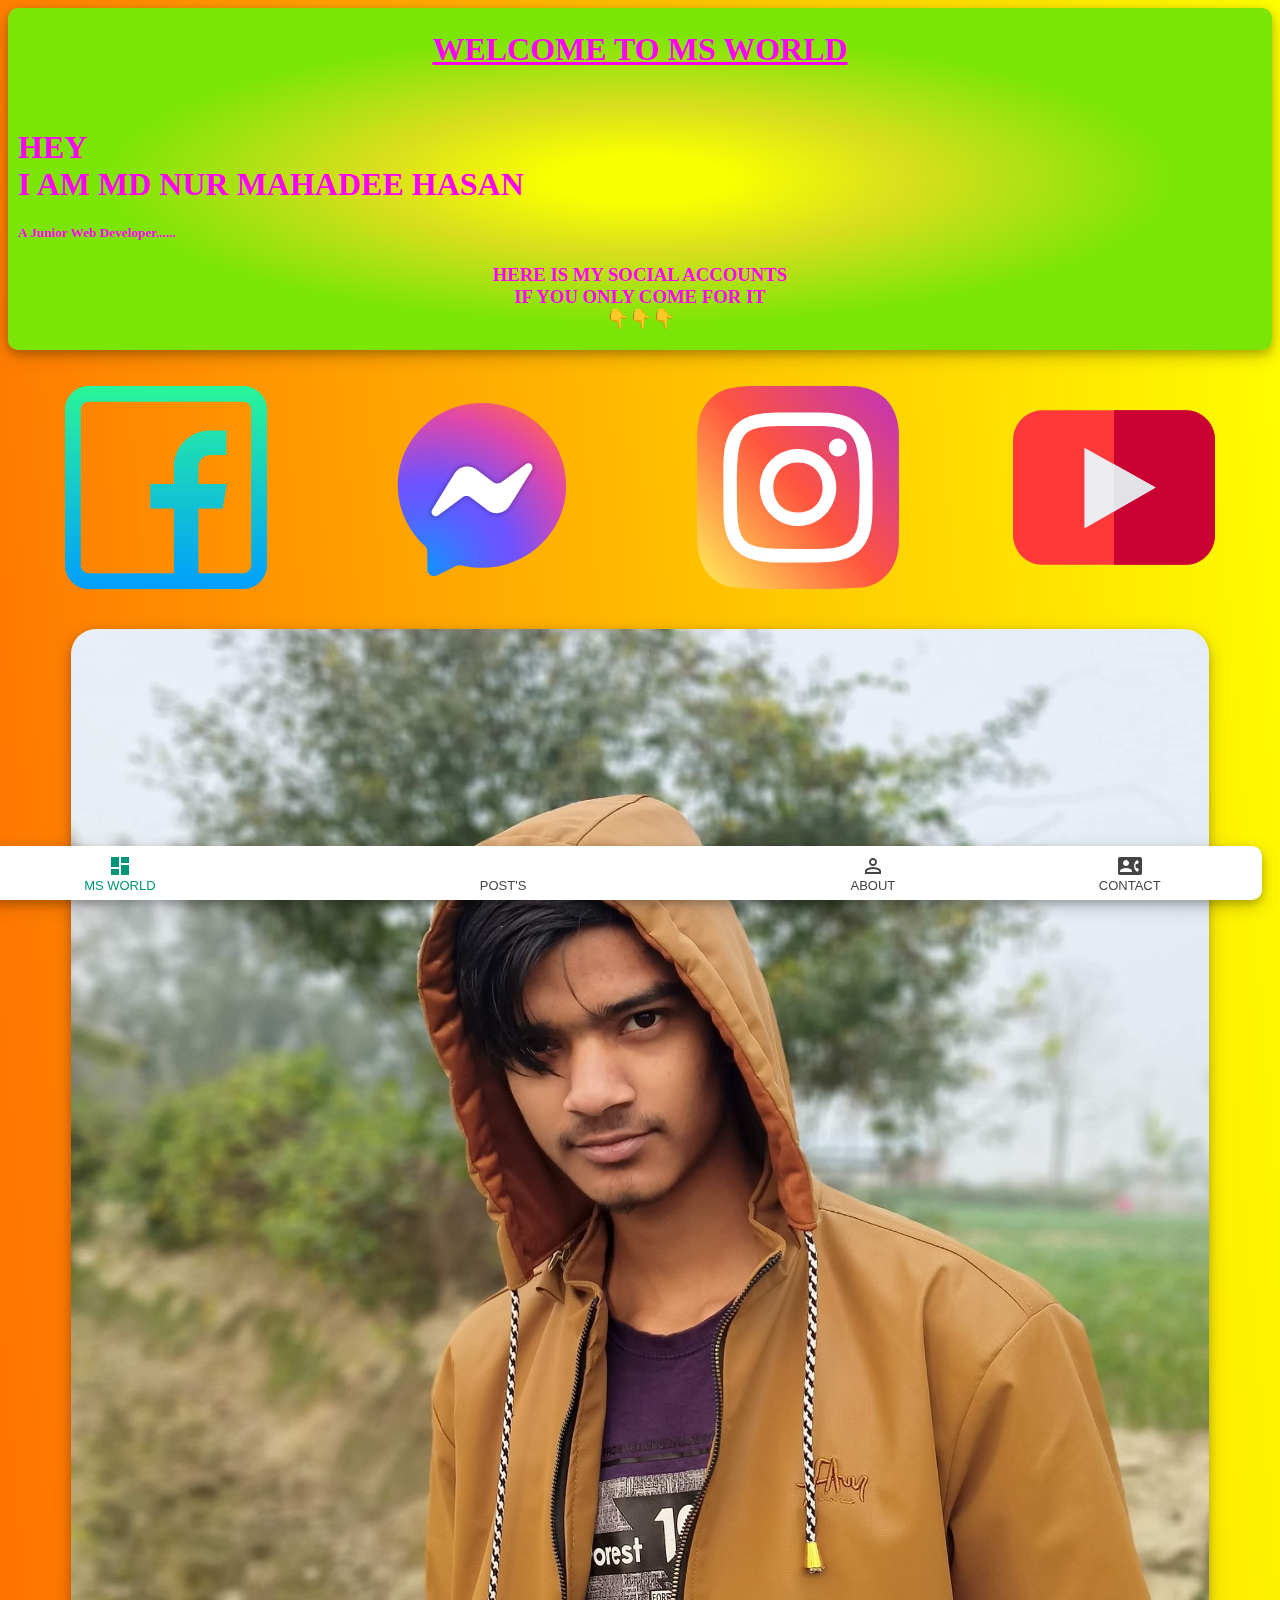
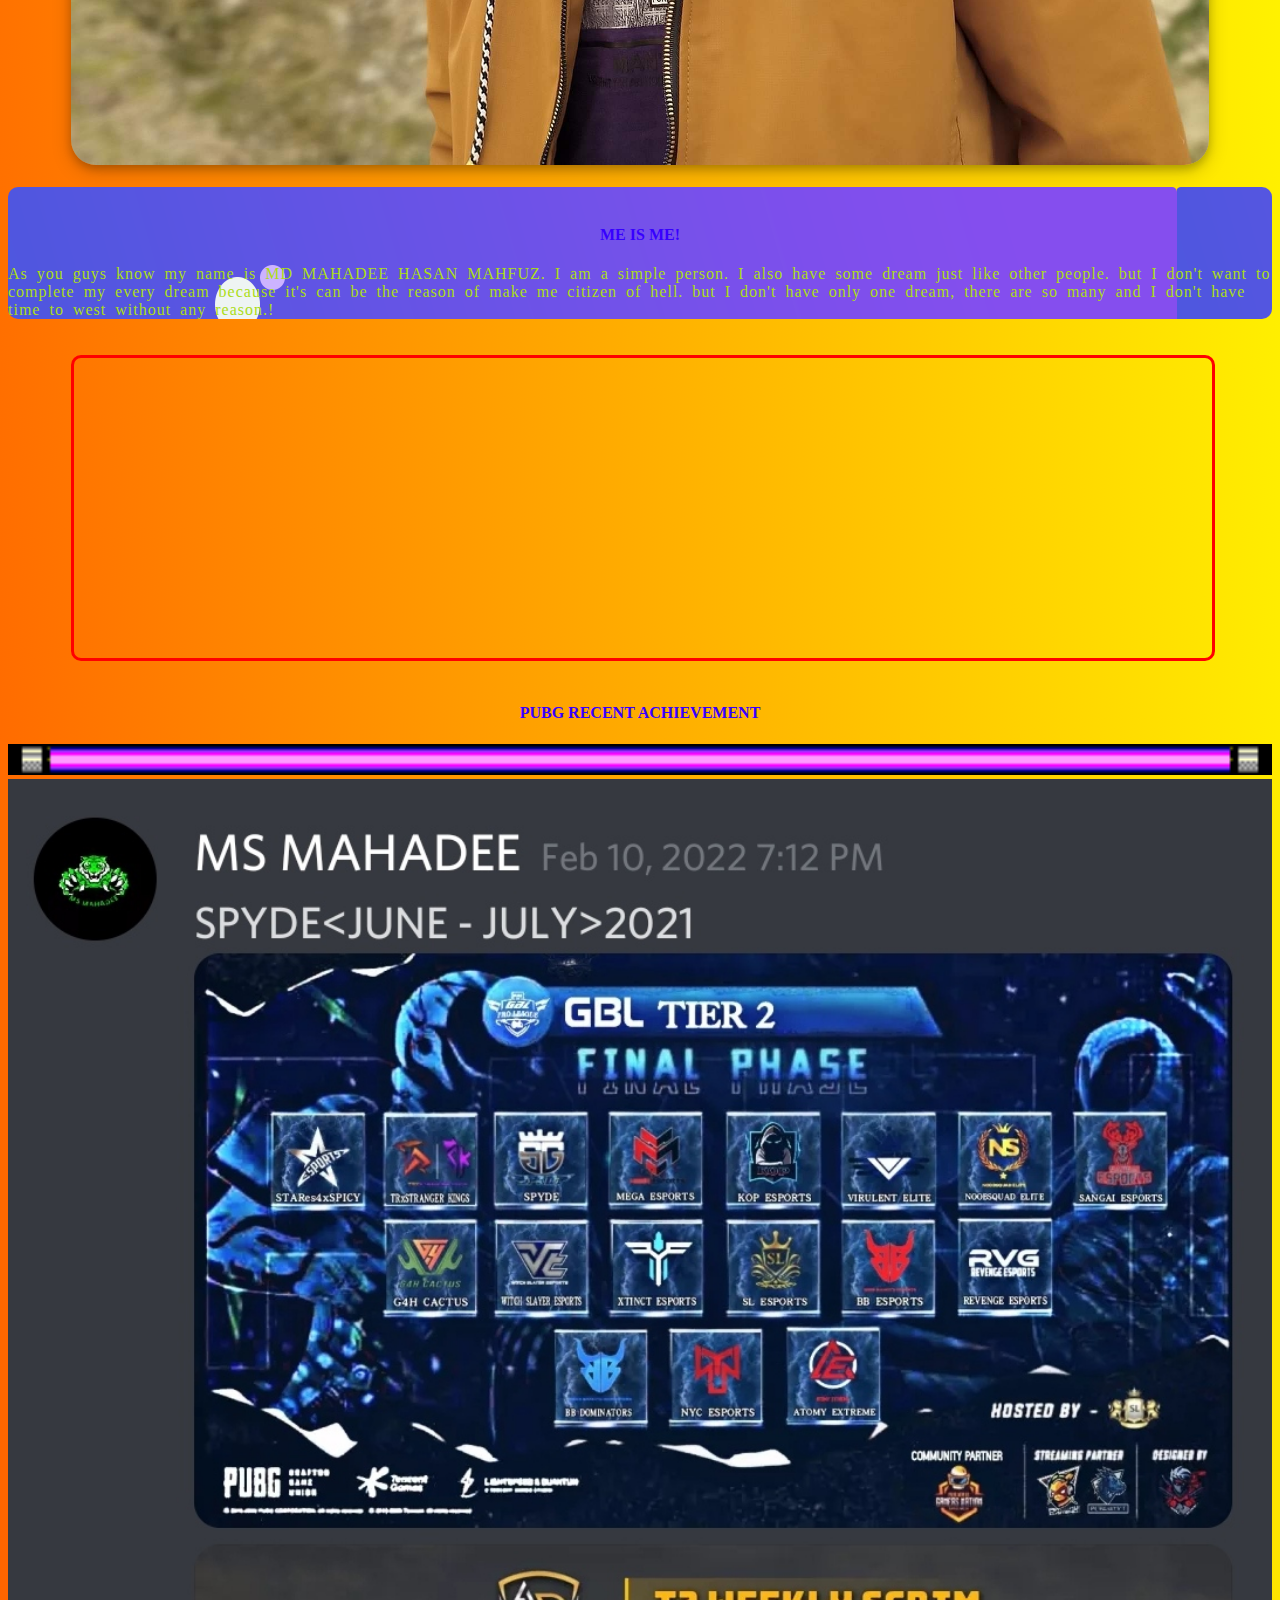
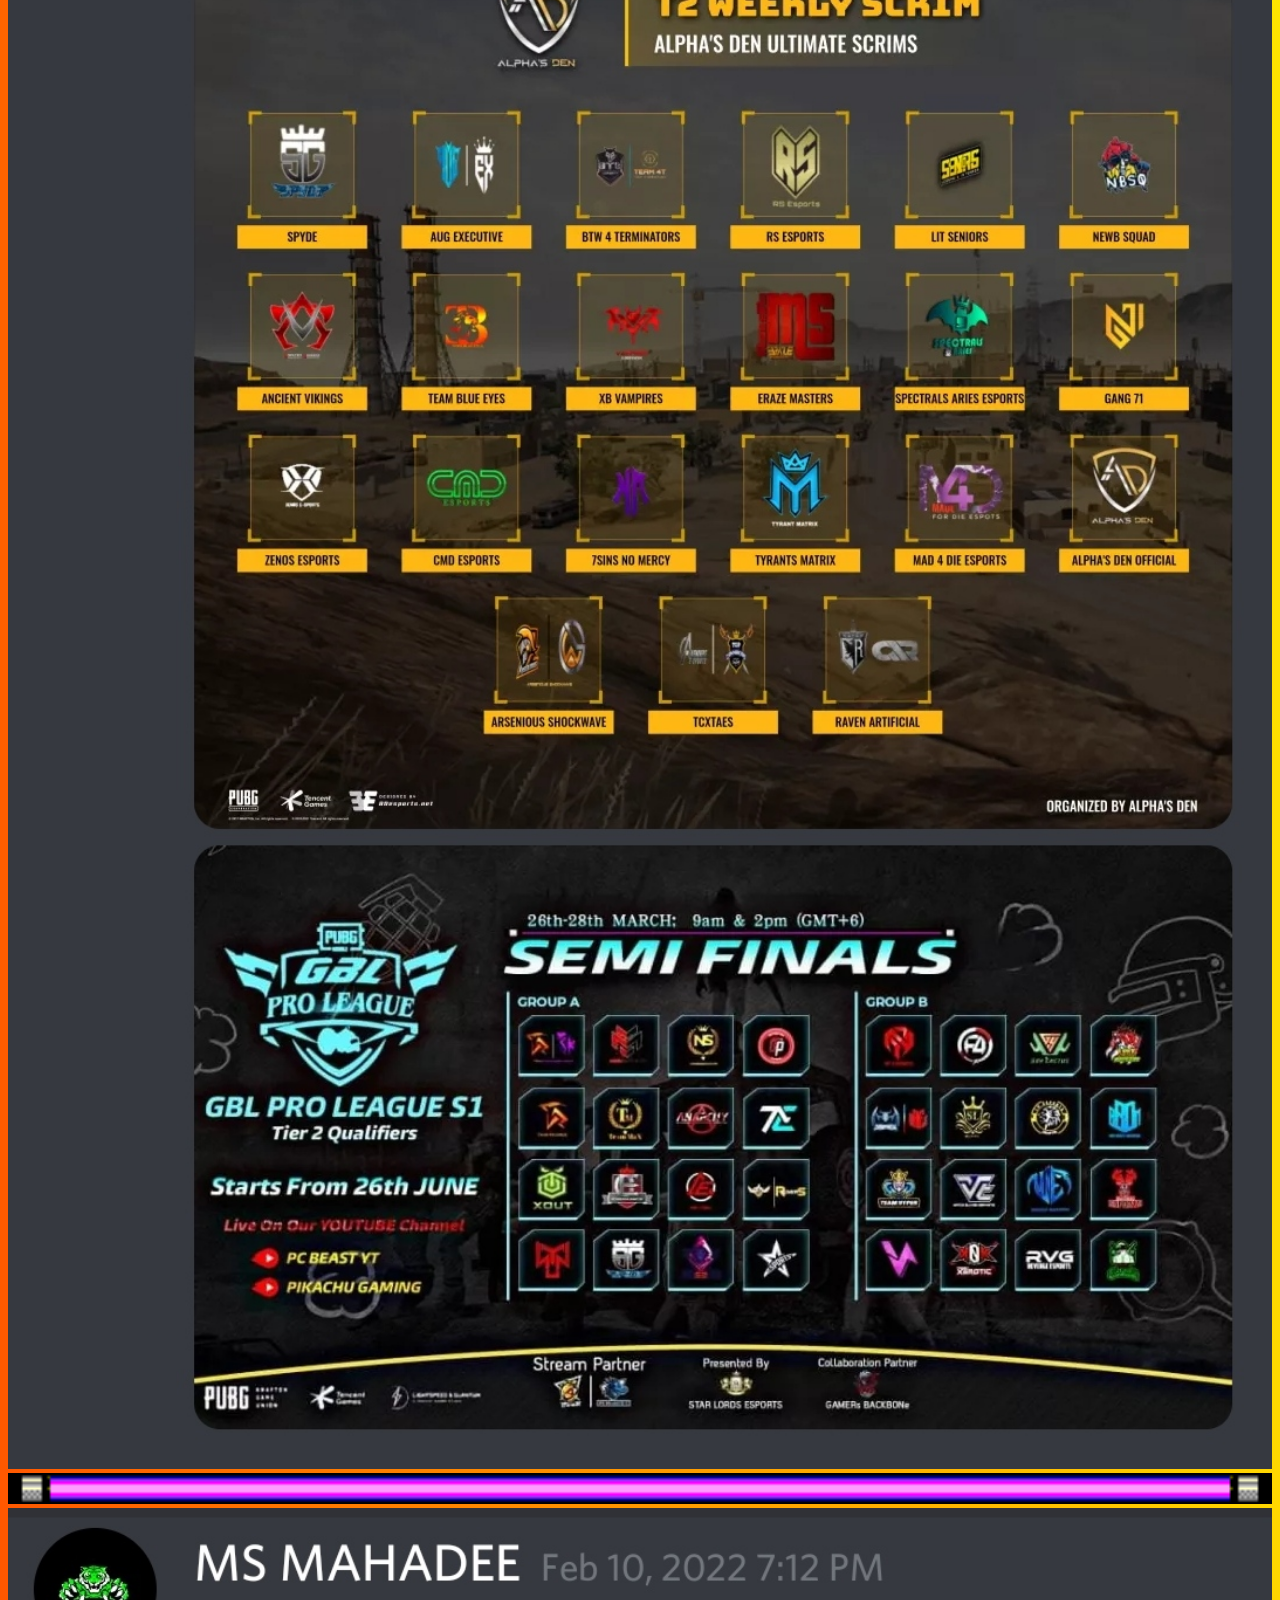
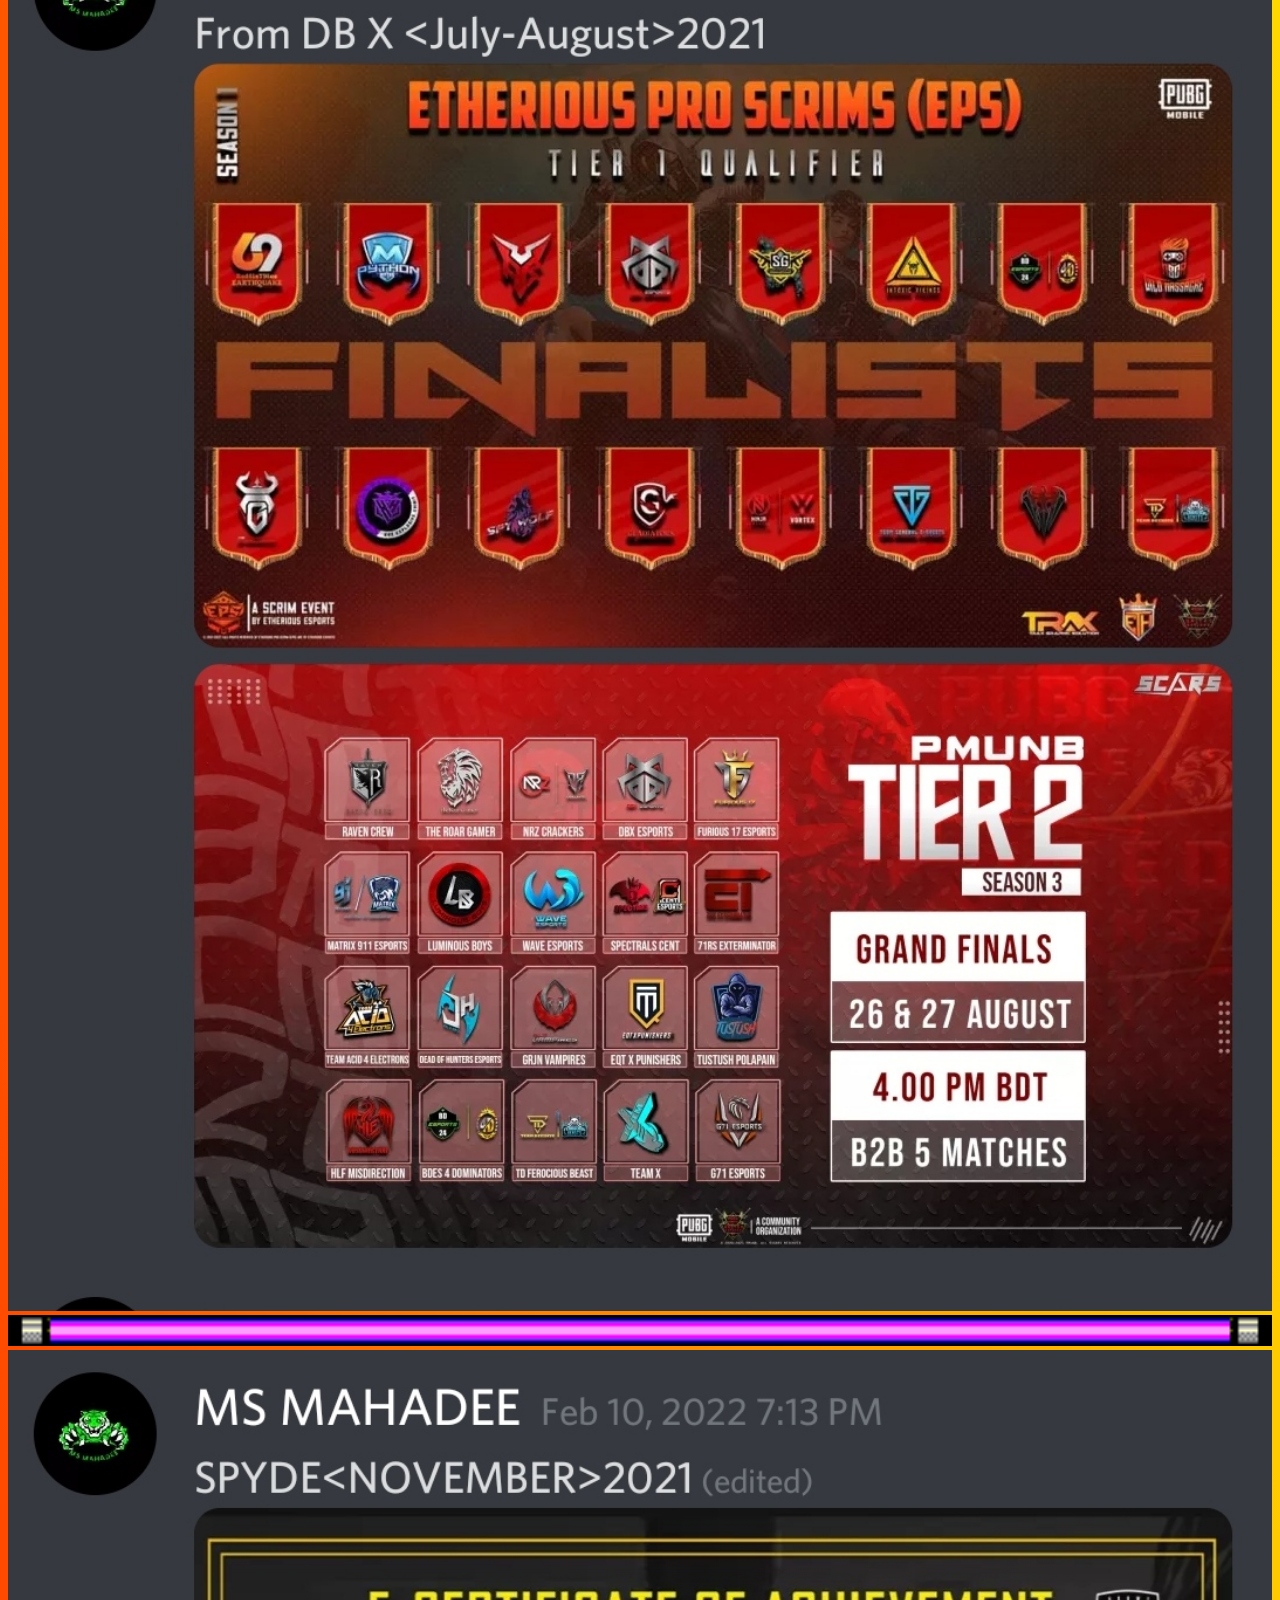
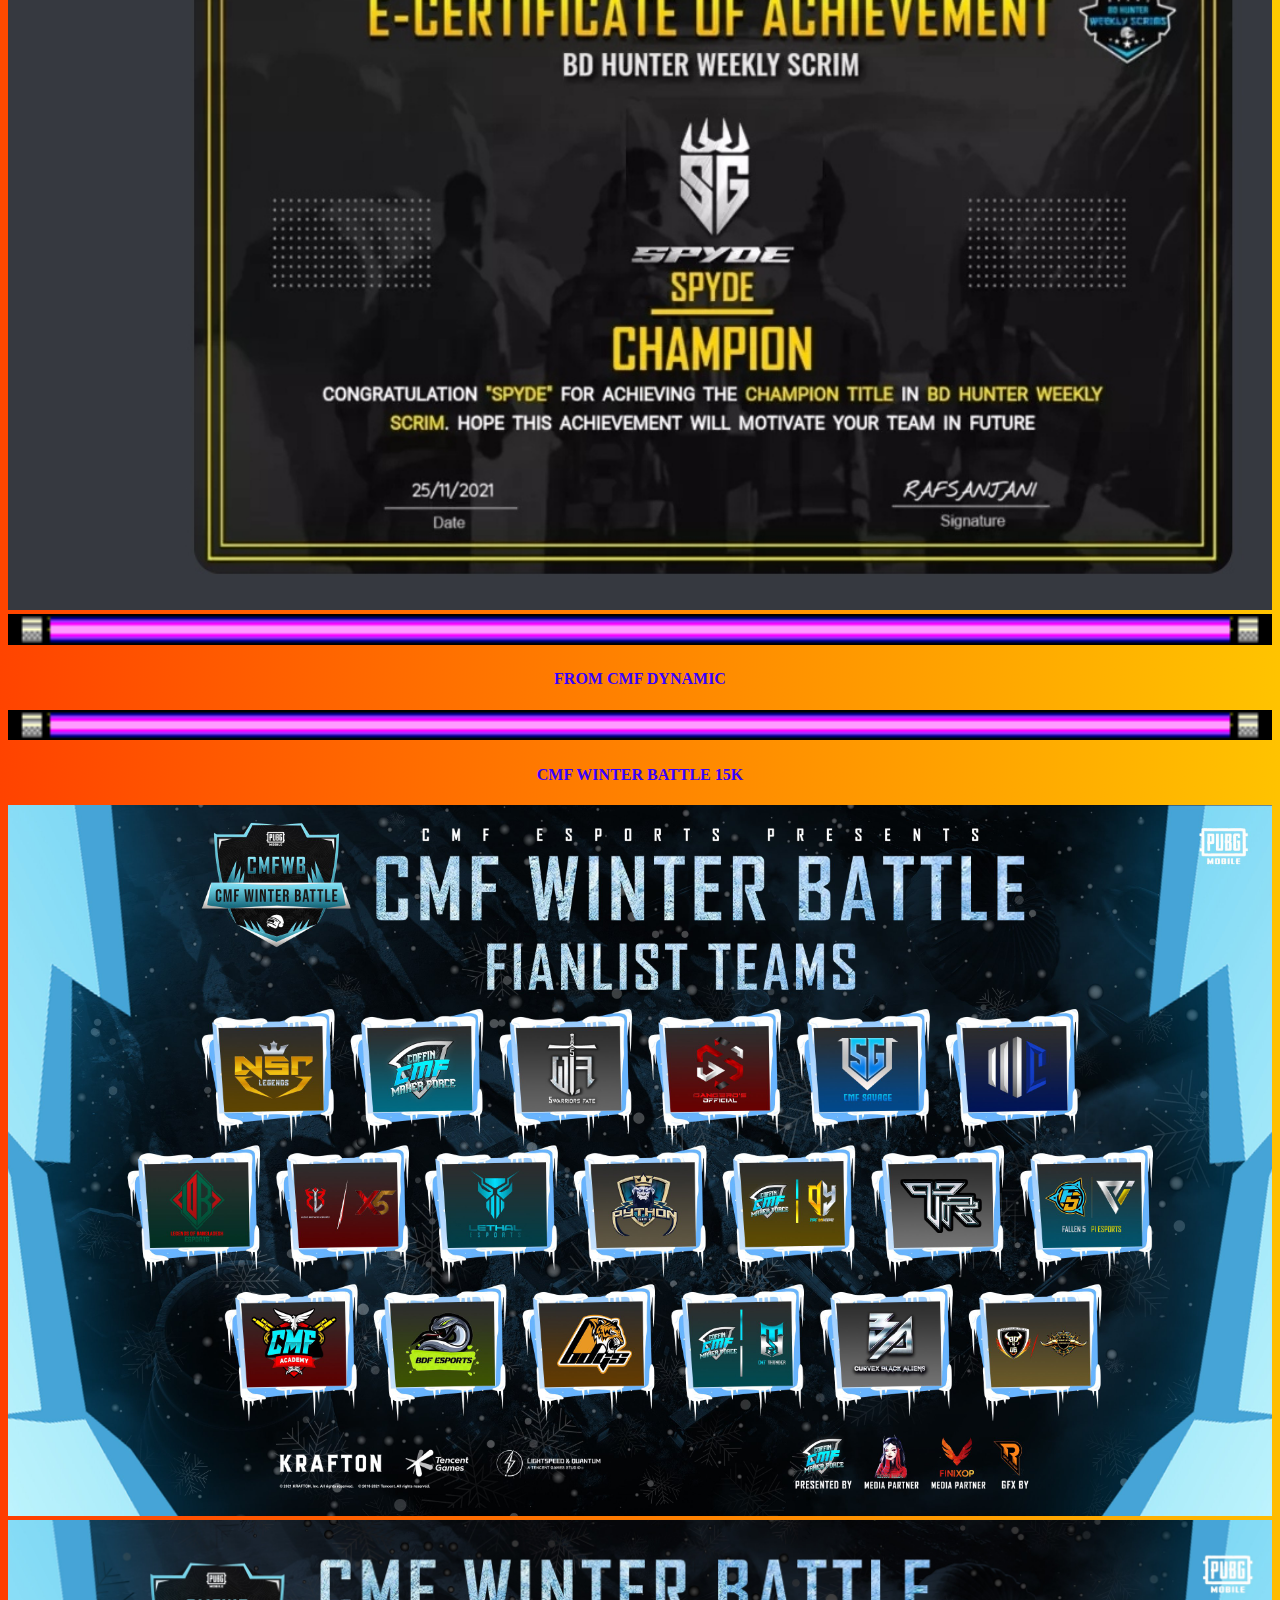
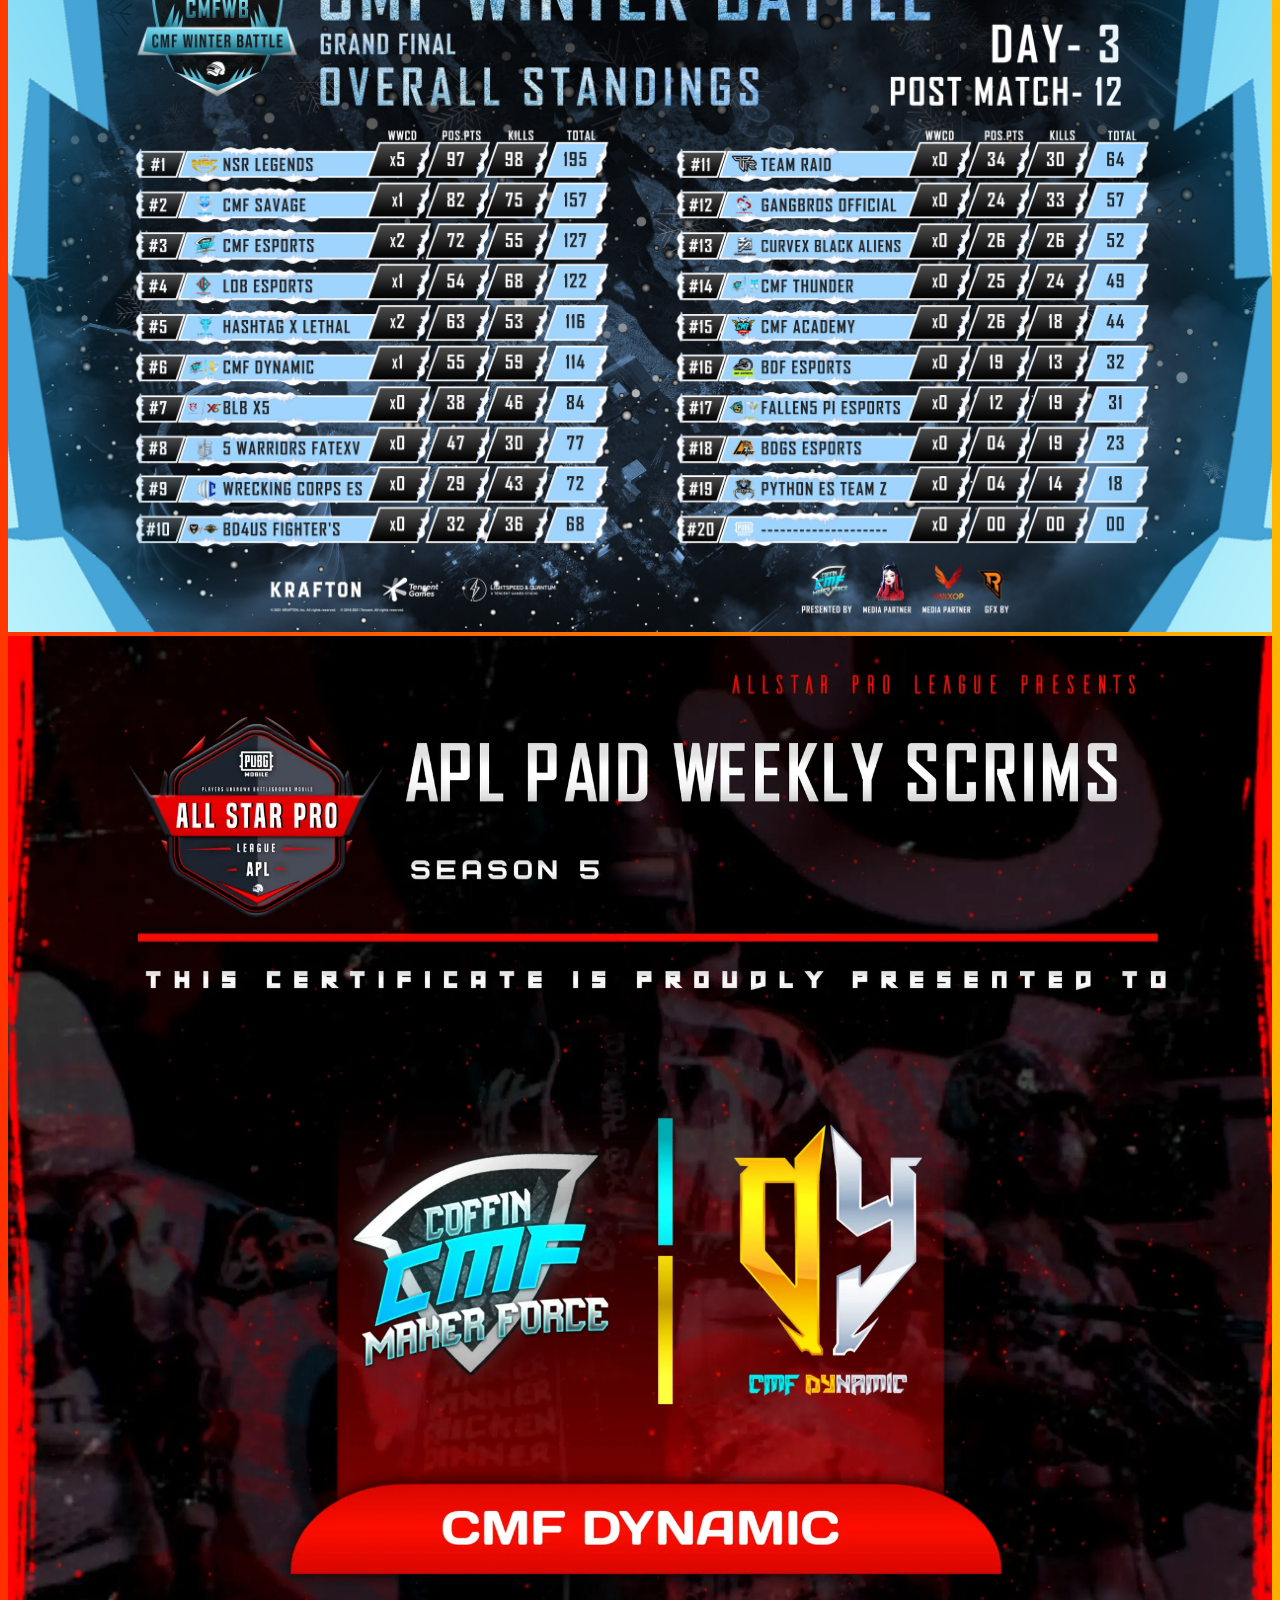
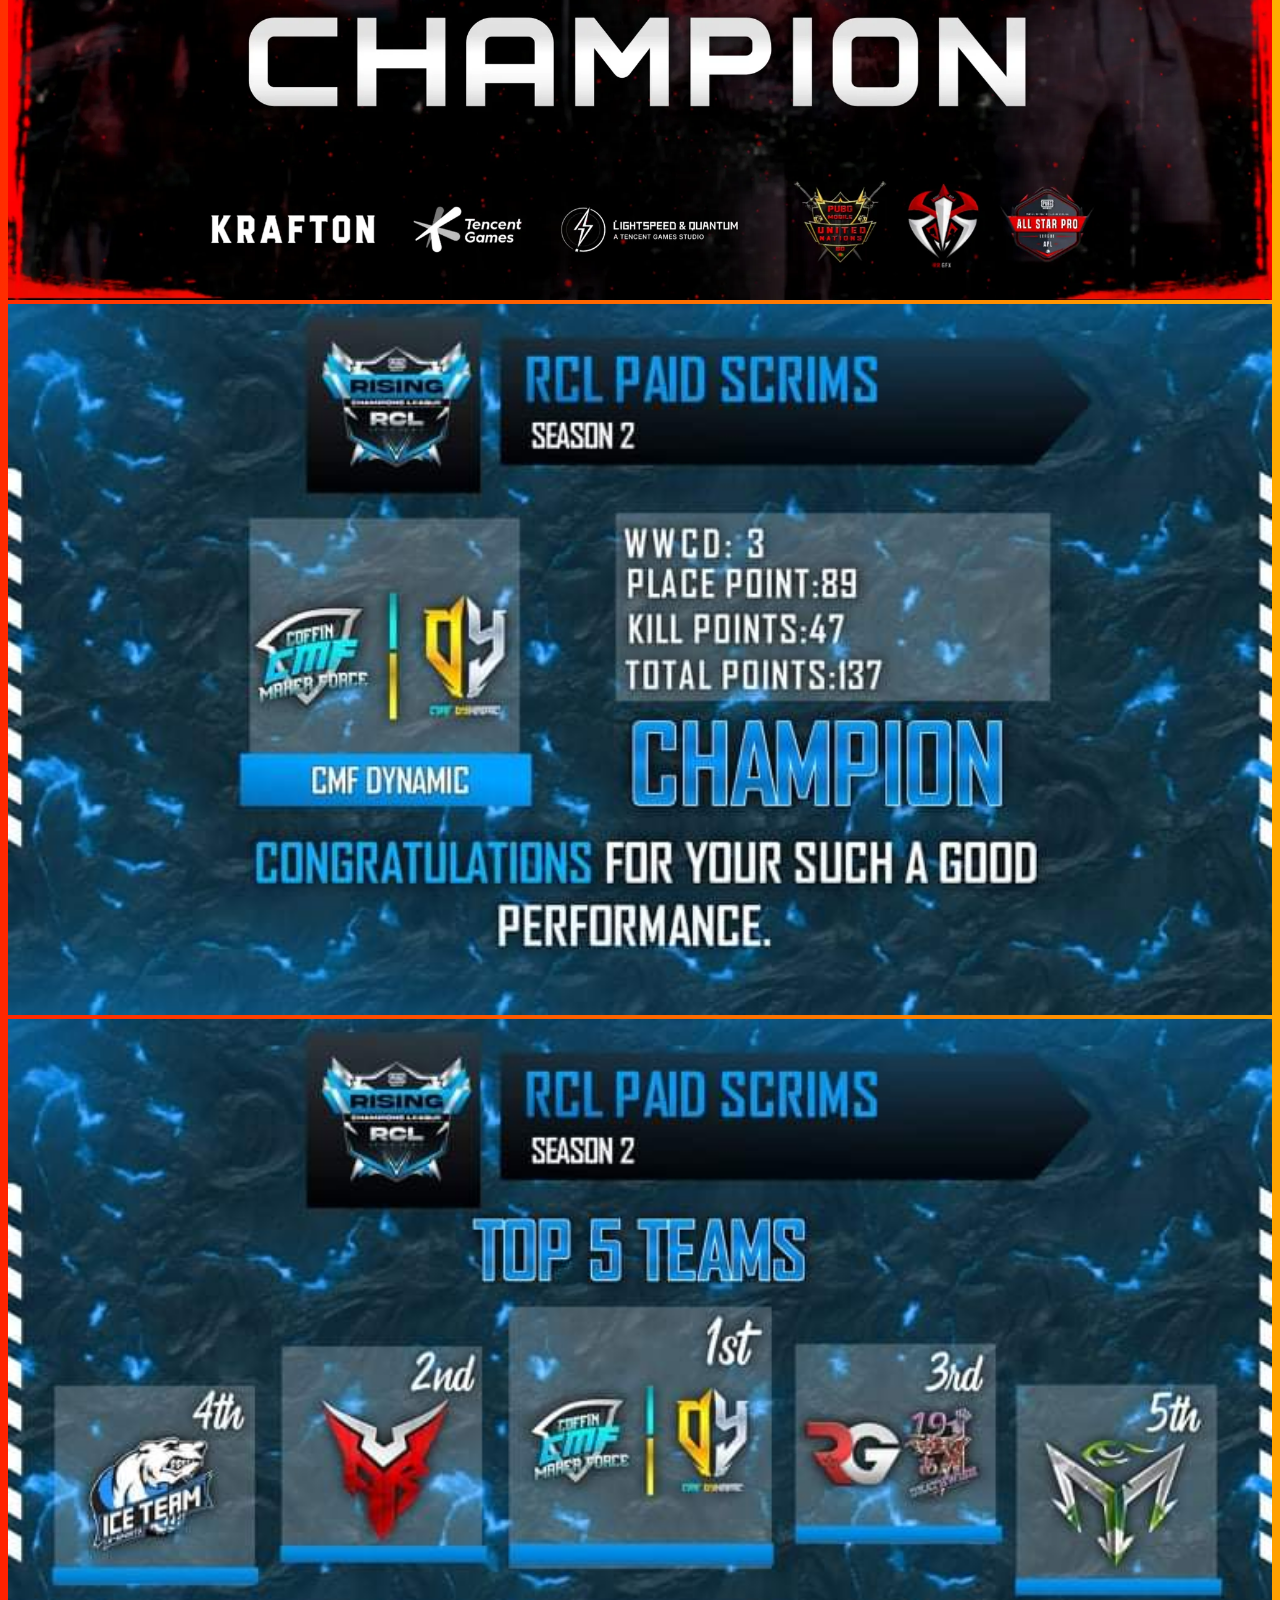
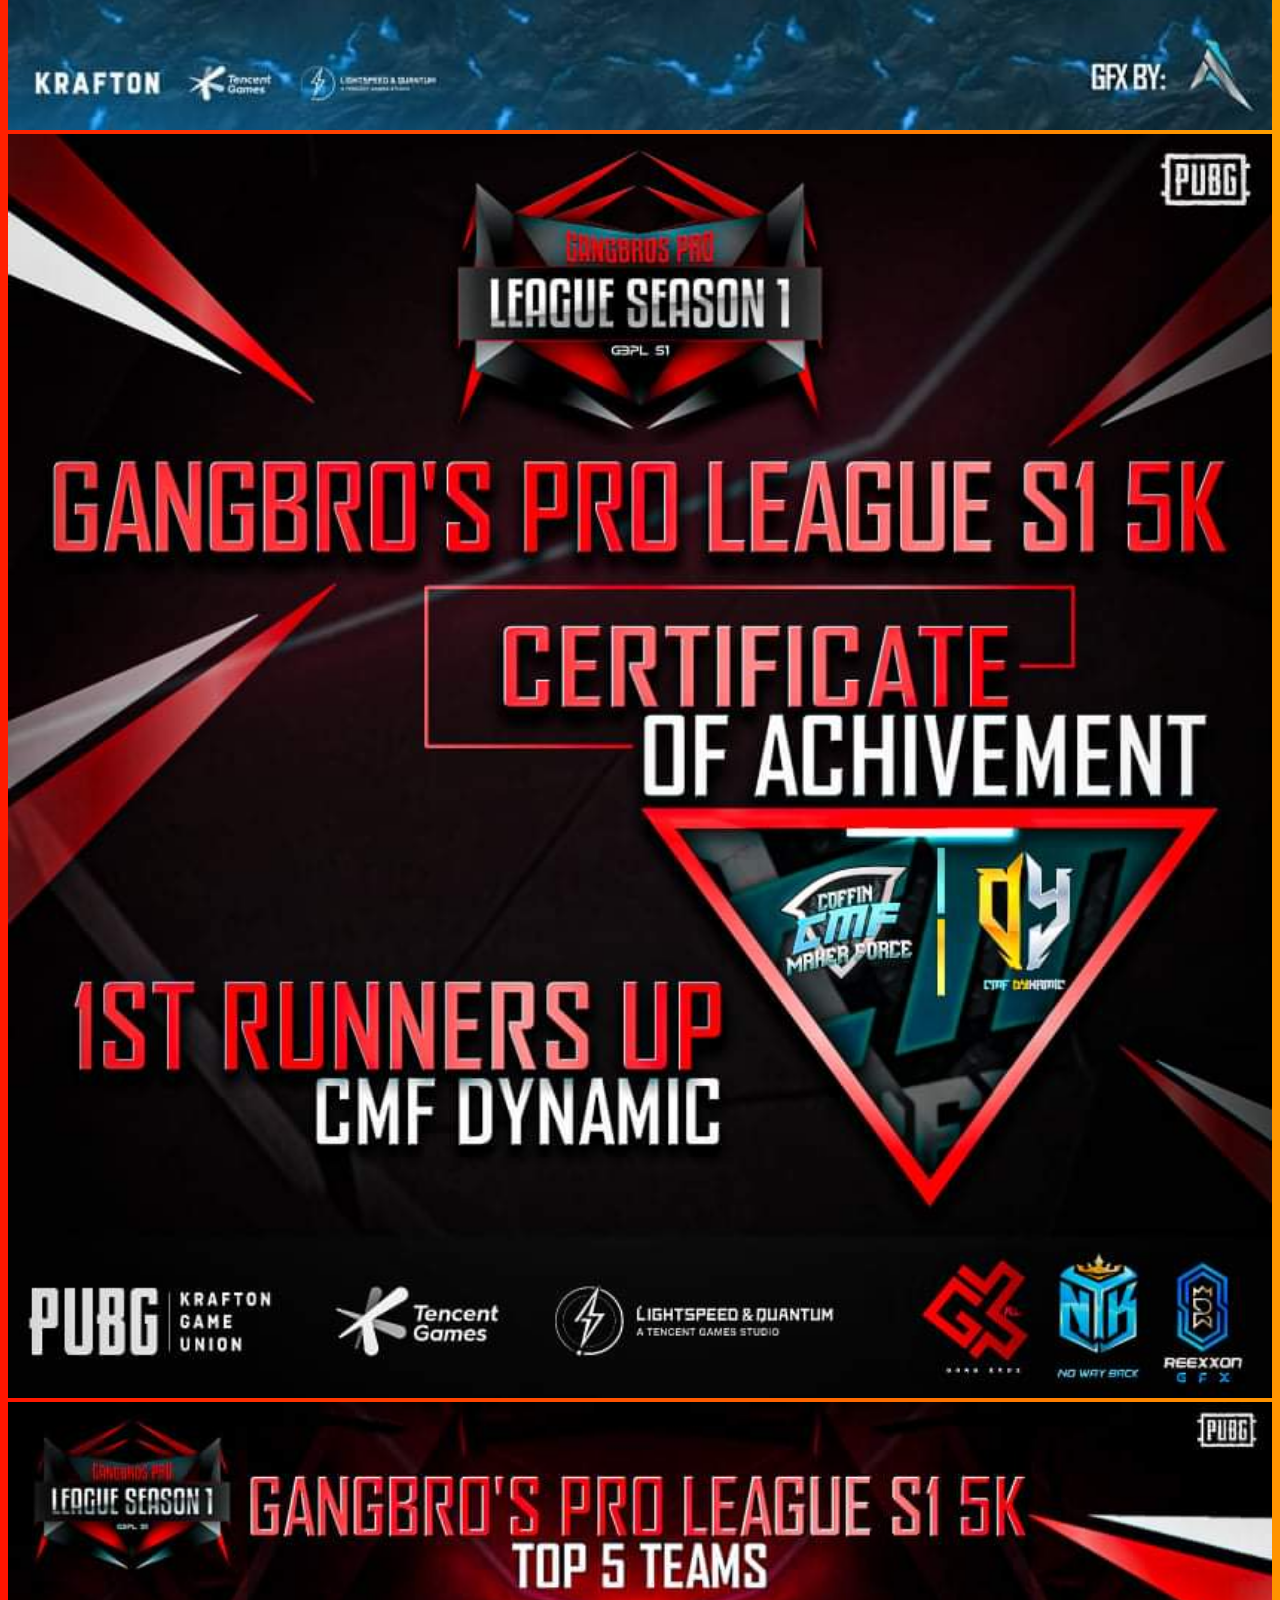
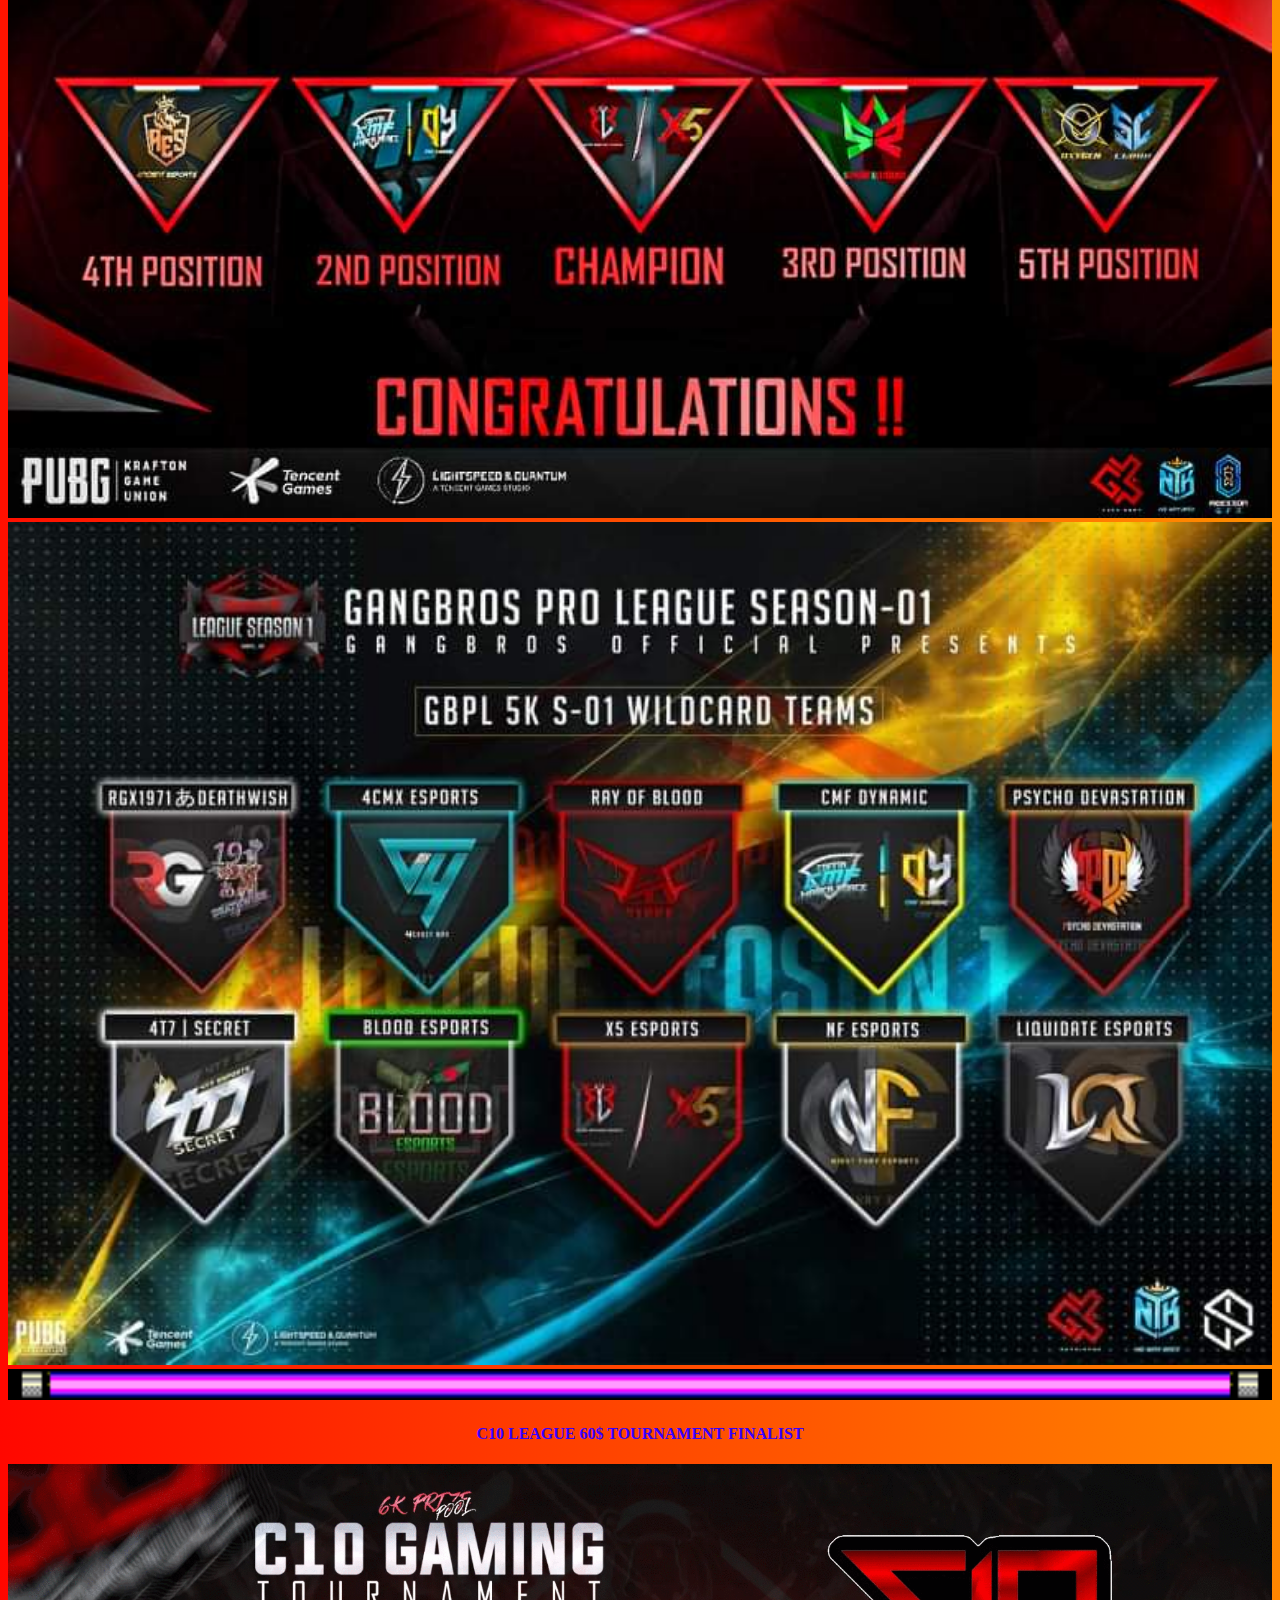
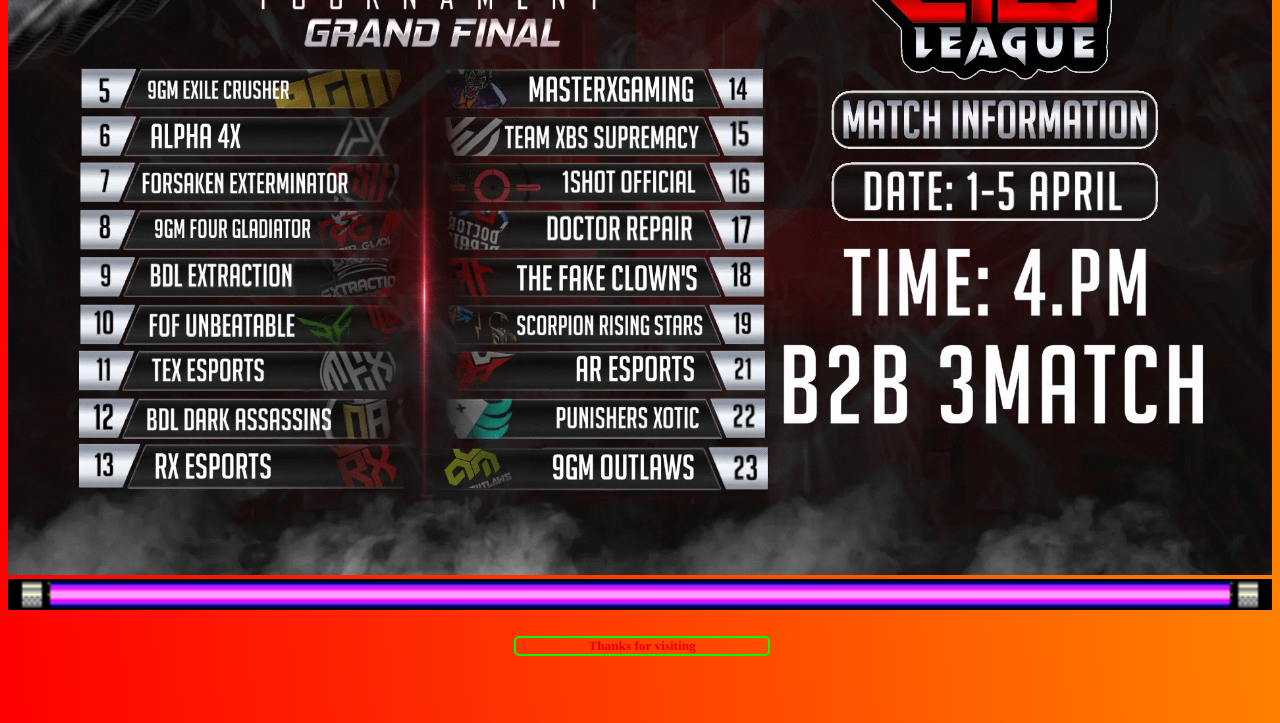
<file: index.html>
<!DOCTYPE html>
<html lang="en">
<head>
  <meta charset="UTF-8">
  <meta name="viewport" content="width=device-width, initial-scale=1.0">
  <link rel="stylesheet" href="css/index1.css">
  <title>MS_MAHADEE</title>
  <link rel="icon" type="image/x-icon" href="img/favicon.ico">
  <link href="https://fonts.googleapis.com/icon?family=Material+Icons" rel="stylesheet">
</head>
<body>
  <div class="header">
      <a href="index.html" class="nav active_nav">
        <i class="material-icons nav__icon">dashboard</i>
        <span>MS WORLD</span>
      </a>
      <a href="index4.html" class="nav">
        <i class="material-icons nav__icon">auto_awesome</i>
        <span>POST'S</span>
      </a>
      <a href="about.html" class="nav">
        <i class="material-icons nav__icon">perm_identity</i>
        <span>ABOUT</span>
      </a>
      <a href="contact.html" class="nav">
        <i class="material-icons nav__icon">contact_phone</i>
        <span>CONTACT</span>
      </a>
    <!--<a class="nav active_nav" id="nav1" href="index.html">
      <img src="svg/dashboard.svg" alt="">
      <span>msworld</span>
      </a>
    <a class="nav" id="nav4" href="index4.html">POSTS</a>
    <a class="nav" id="nav2" href="about.html">ABOUT</a>
    <a class="nav" id="nav3" href="contact.html">CONTACT</a>-->
  </div>
  <div class="container">
    <h1 style="text-align: center;" class="h1no1">WELCOME TO MS WORLD</h1><br>
    <h1>HEY<br>I AM MD NUR MAHADEE HASAN</h1>
    <h5>A Junior Web Developer...... </h5>
    <h3 style="text-align:center;">HERE IS MY SOCIAL ACCOUNTS<br>IF YOU ONLY COME FOR IT<br>👇👇👇</h3>
  </div><br><br>
  <div class="icons">
    <a style="padding: 0px 10%;" href="https://www.facebook.com/mdmahadee.ms">
      <img border="0" alt="facebook" src="svg/facebook.svg" width="80%" height="auto">
    </a>
    <a style="padding: 0px 10%;" href="https://m.me/mdmahadee.ms">
      <img border="0" alt="facebook" src="svg/messenger.svg" width="80%" height="auto">
    </a>
    <a style="padding: 0px 10%;" href="https://www.instagram.com/mdmahadee_ms/">
      <img border="0" alt="instagram" src="svg/instagram.svg" width="80%" height="auto">
    </a>
    <a style="padding: 0px 10%;" href="https://youtube.com/channel/UC2fV2w40BQbC1uJ2sHAX72g">
      <img border="0" alt="youtube" src="svg/youtube.svg" width="80%" height="auto">
    </a><br>
  </div><br>
  <profile class="profile1">
    <img class="imgme1"src="img/me1.jpg">
  </profile><br><br>
  <div class="me">
  <br><h4>ME IS ME!</h4>
  <p1>As you guys know my name is MD MAHADEE HASAN MAHFUZ. I am a simple person. I also have some dream just like other people. but I don't want to complete my every dream because it's can be the reason of make me citizen of hell. but I don't have only one dream, there are so many and I don't have time  to west without any reason.!</p1>
  </div>
  <br>
  <br>
  <iframe width="90%" height="300px"
    src="https://www.youtube.com/embed/FETrwEu70_I">
  </iframe>
  <br><br>
  <div class="achievement">
    <h4>PUBG RECENT ACHIEVEMENT</h4>
    <img src="img/LIGHT.gif">
    <img src="img/1.png">
    <img src="img/LIGHT.gif">
    <img src="img/2.png">
    <img src="img/LIGHT.gif">
    <img src="img/3.png">
    <img src="img/LIGHT.gif">
    <h4 class="CD">FROM CMF DYNAMIC</h4>
    <img src="img/LIGHT.gif">
    <h4 class="CD">CMF WINTER BATTLE 15K</h4>
    <img src="img/8-1.png">
    <img src="img/8-2.png">
    <img src="img/4.png">
    <img src="img/5-1.png">
    <img src="img/5-2.png">
    <img src="img/6-1.png">
    <img src="img/6-2.png">
    <img src="img/6-3.png">
    <img src="img/LIGHT.gif">
    <h4 class="CD">C10 LEAGUE 60$ TOURNAMENT FINALIST</h4>
    <img src="img/7.png">
    <img src="img/LIGHT.gif">
  </div>
  <h5 id="end">Thanks for visiting</h5>
  <br><br>
</body>
</html>
</file>
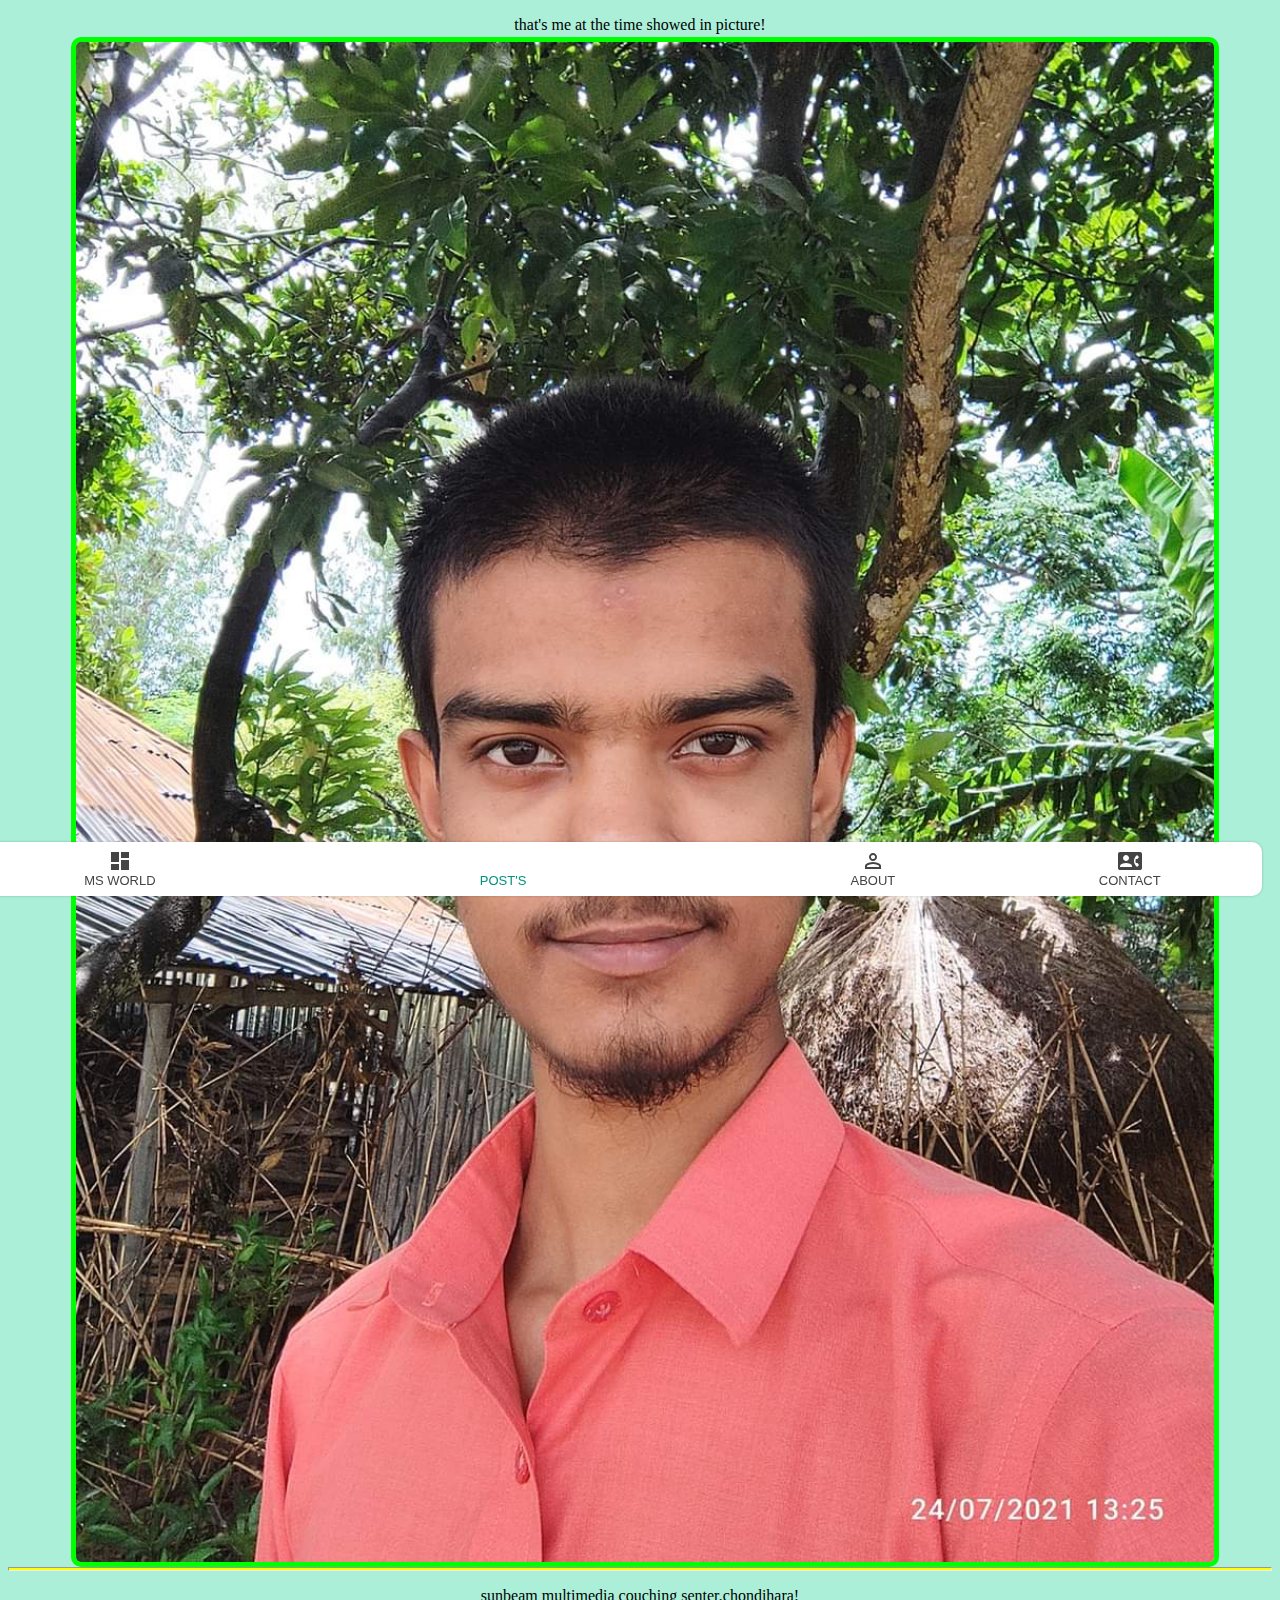
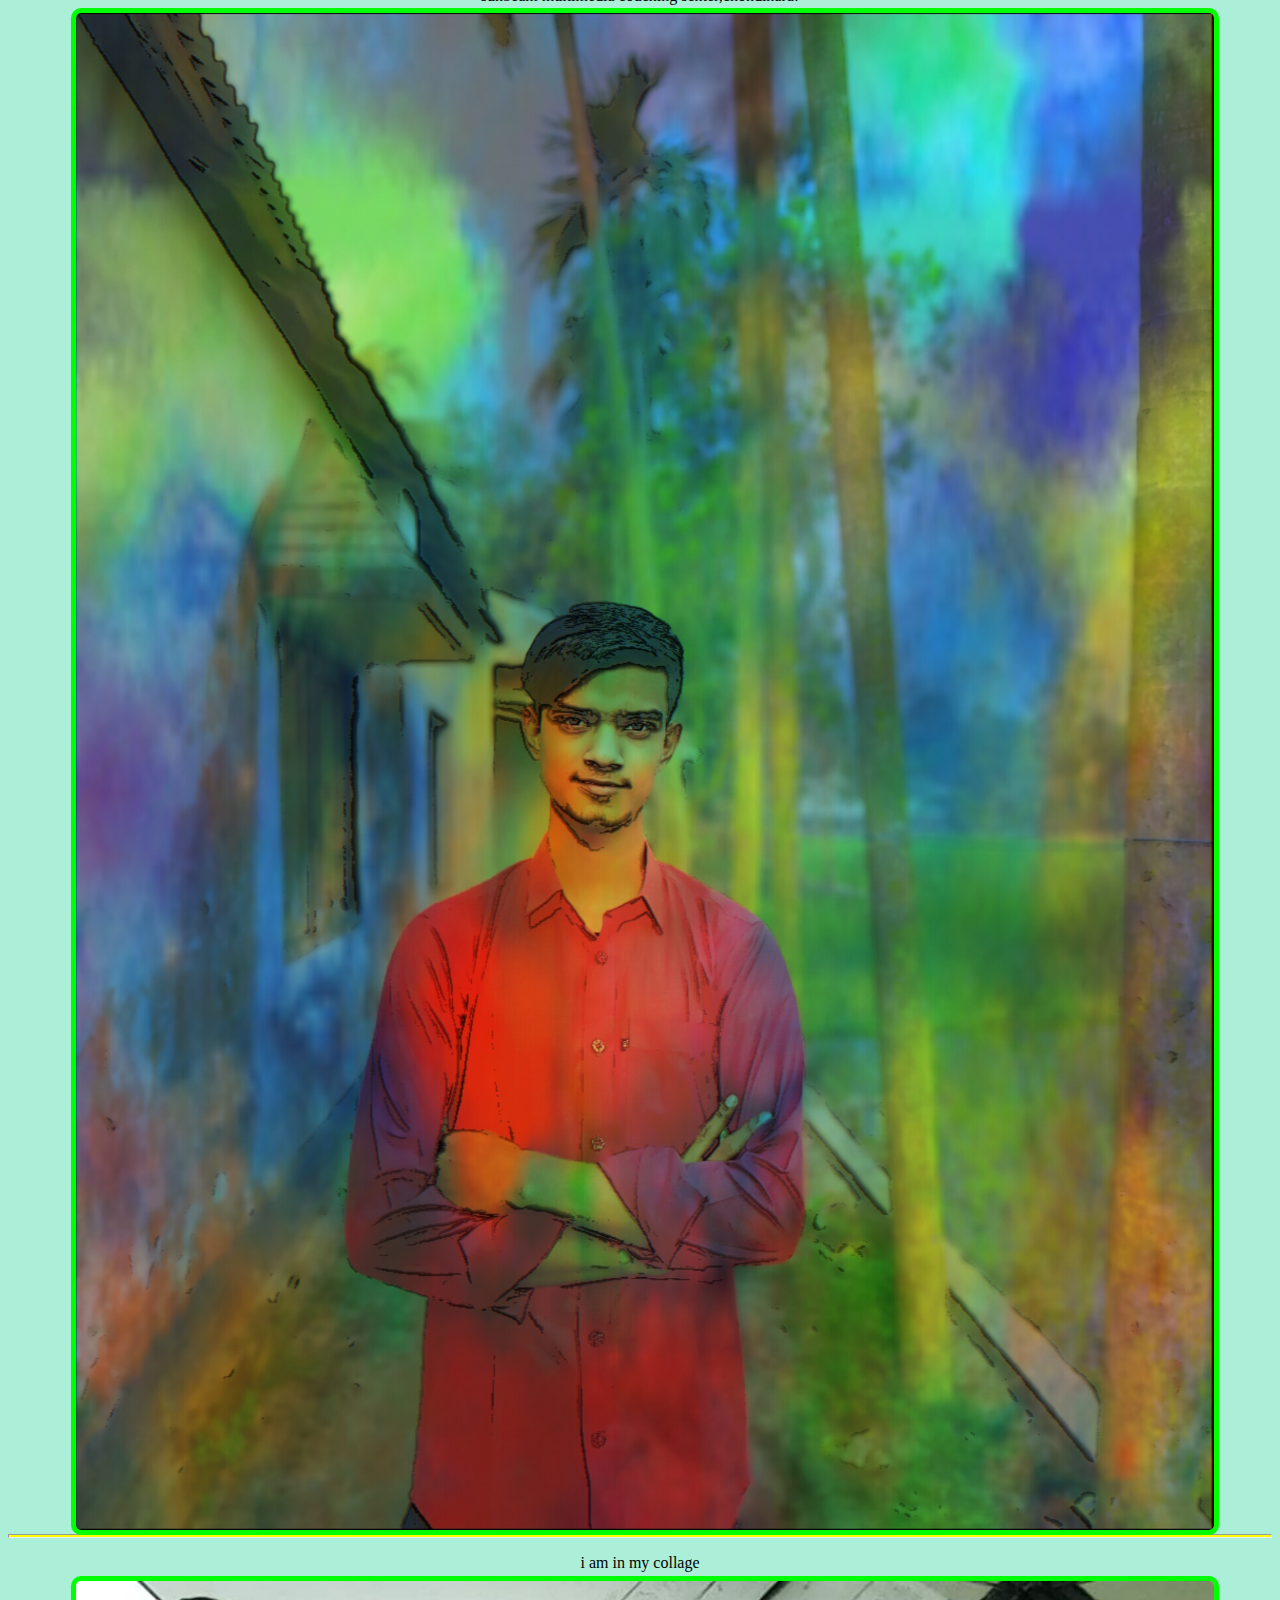
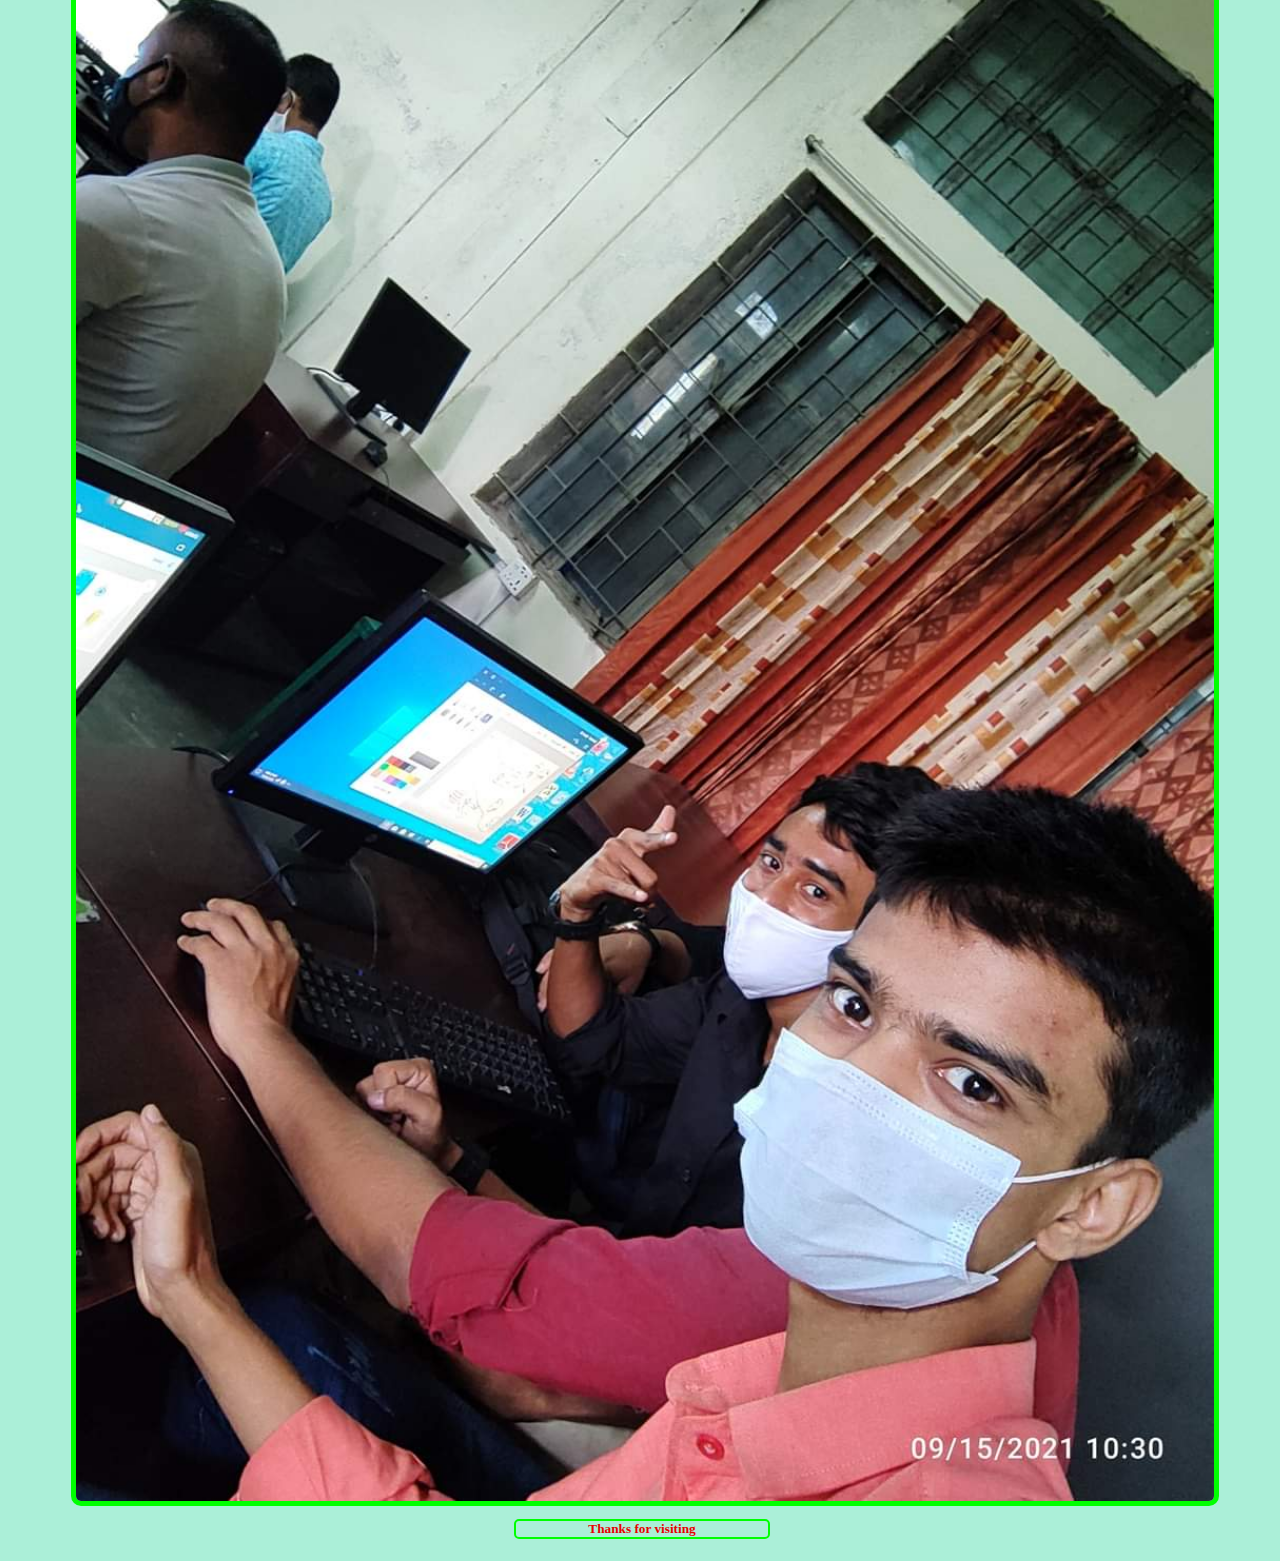
<file: index4.html>
<!DOCTYPE html>
<html lang="en">
<head>
  <meta charset="UTF-8">
  <meta name="viewport" content="width=device-width, initial-scale=1.0">
  <link rel="stylesheet" href="css/index4.css">
  <link href="https://fonts.googleapis.com/icon?family=Material+Icons" rel="stylesheet">
  <title>MAHADEE_MS</title>
  <link rel="icon" type="image/x-icon" href="img/favicon.ico">
</head>
<body>
  <div class="header">
    <a href="index.html" class="nav">
      <i class="material-icons nav__icon">dashboard</i>
      <span>MS WORLD</span>
    </a>
    <a href="index4.html" class="nav active_nav">
      <i class="material-icons nav__icon">auto_awesome</i>
      <span>POST'S</span>
    </a>
    <a href="about.html" class="nav">
      <i class="material-icons nav__icon">perm_identity</i>
      <span>ABOUT</span>
    </a>
    <a href="contact.html" class="nav">
      <i class="material-icons nav__icon">contact_phone</i>
      <span>CONTACT</span>
    </a>
    <!--<a class="nav active_nav" id="nav1" href="index.html">
        <img src="svg/dashboard.svg" alt="">
        <span>msworld</span>
        </a>
      <a class="nav" id="nav4" href="index4.html">POSTS</a>
      <a class="nav" id="nav2" href="about.html">ABOUT</a>
      <a class="nav" id="nav3" href="contact.html">CONTACT</a>-->
  </div>
  <post class="post1">
    <p>
      that's me at the time showed in picture!
    </p>
    <img class="postme1" src="img/postme1.jpg" alt="postme1" style="height: auto; width: 90%;">
    <hr>
    <p>
      sunbeam multimedia couching senter,chondihara!
    </p>
    <img class="postme2" src="img/postme2.jpg" alt="postme2" style="height: auto; width: 90%;">
    <hr>
    <p>
      i am in my collage
    </p>
    <img class="postme3.jpg" src="img/postme3.jpg" alt="postme3" style="height: auto; width: 90%;">
  </post>
  
  <h5 id="end">Thanks for visiting</h5>
</body>
</html>
</file>
<file: css/index1.css>
body {
  background-image: linear-gradient(to top right, red, yellow);
  width: device-width;
  height: auto;
}
.header{
  margin-left: -2%;
  position: fixed;
  border-radius: 10px;
    bottom: 0;
    width: 100%;
    height: 6%;
    box-shadow: 0 4px 8px 0 rgba(0, 0, 0, 0.2), 0 6px 20px 0 rgba(0, 0, 0, 0.19);
    background-color: #ffffff;
    display: flex;
    overflow-x: auto;
}
.nav{
  display: flex;
    flex-direction: column;
    align-items: center;
    justify-content: center;
    flex-grow: 1;
    min-width: 50px;
    overflow: hidden;
    white-space: nowrap;
    font-family: sans-serif;
    font-size: 13px;
    color: #444444;
    text-decoration: none;
    -webkit-tap-highlight-color: transparent;
    transition: background-color 0.1s ease-in-out;
}
.nav:hover {
    background-color: #eeeeee;
}

.active_nav{
    color: #009578;
}
.nav__icon{
  font-size: 18px;
}
.h1no1 {
  text-decoration-line: underline;
}
.container {
  border-radius: 10px;
  color:#FF00F2;
  background-image: radial-gradient(#F8FF00 10%, #D9DE1E 30%, #7BE507 60%);
  height: auto;
  padding: 2px 10px;
  box-shadow: 0 4px 8px 0 rgba(0, 0, 0, 0.2), 0 6px 20px 0 rgba(0, 0, 0, 0.19);
}
.icons {
  display: grid;
  grid-template-columns: 25% 25% 25% 25%;
  text-align: center;
  width: device-width;
}
.profile1{
  width: 100%;
}
.profile1 img {
  border-radius: 25px;
  width: 90%;
  margin-left: 5%;
  box-shadow: 0 4px 8px 0 rgba(0, 0, 0, 0.2), 0 6px 20px 0 rgba(0, 0, 0, 0.19);
} 


h4{
  text-align: center;
  color: #3700FF;
}
.me{
  background-image: url('../img/subscribe-bg.png');
  border-radius: 10px;
}
p1{
  text-align: center;
  color: #abdd18;
  word-spacing: 4px;
  letter-spacing: 1px;
}
iframe{
  margin-left: 5%;
  border: solid red;
  border-radius: 10px;
}
.achievement img{
  width: 100%;
  height: auto;
}
#end{
  margin-left: 40%;
  text-align: center;
  height: auto;
  width: 20%;
  color:#e60000;
  border: 2px solid lime;
  border-radius: 5px;
}
</file>
<file: css/index4.css>
body {
  background-color:#abefd8;
  width: device-width;
  height: auto;
}
.header{
  margin-left: -2%;
  position: fixed;
  border-radius:10px;
    bottom: 0.5%;
    width: 100%;
    height: 6%;
    box-shadow: 0 0 3px rgba(0, 0, 0, 0.2);
    background-color: #ffffff;
    display: flex;
    overflow-x: auto;
}
.nav{
  display: flex;
    flex-direction: column;
    align-items: center;
    justify-content: center;
    flex-grow: 1;
    min-width: 50px;
    overflow: hidden;
    white-space: nowrap;
    font-family: sans-serif;
    font-size: 13px;
    color: #444444;
    text-decoration: none;
    -webkit-tap-highlight-color: transparent;
    transition: background-color 0.1s ease-in-out;
}
.nav:hover {
    background-color: #eeeeee;
}

.active_nav{
    color: #009578;
}
.nav__icon {
  font-size: 18px;
}
.post1 p{
  text-decoration-line: none;
  color: black;
  text-align: center;
}
.post1 img{
   margin: -1% 5%;
   border: 5px solid lime;
   border-radius: 10px;
   width: 100%;
}
.post1 hr{
  height: 2px;
  background-color:yellow;
}
#end {
  margin-left: 40%;
  text-align: center;
  height: auto;
  width: 20%;
  color: #e60000;
  border: 2px solid lime;
  border-radius: 5px;
}
</file>
